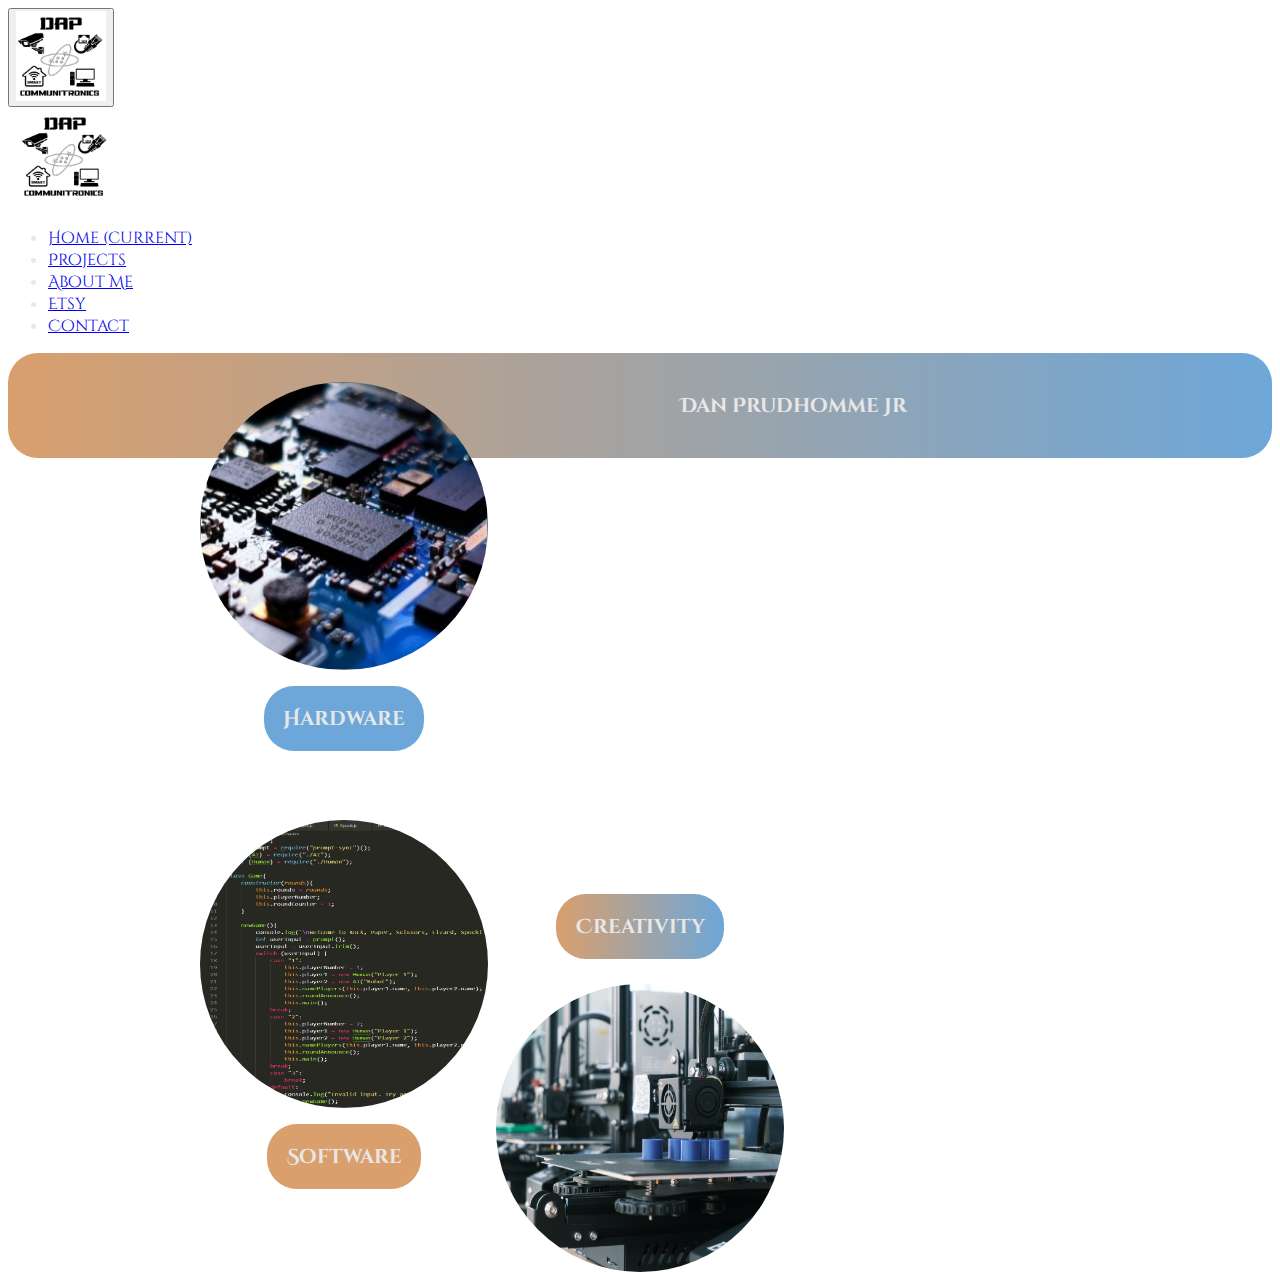
<file: index.html>
<!DOCTYPE html>
<html lang="en">
<head>
    <meta charset="UTF-8">
    <meta http-equiv="X-UA-Compatible" content="IE=edge">
    <meta name="viewport" content="width=device-width, initial-scale=1.0">
    <link rel="stylesheet" href="https://stackpath.bootstrapcdn.com/bootstrap/4.1.3/css/bootstrap.min.css" integrity="sha384-MCw98/SFnGE8fJT3GXwEOngsV7Zt27NXFoaoApmYm81iuXoPkFOJwJ8ERdknLPMO" crossorigin="anonymous">
    <link rel="stylesheet" href="styles.css">
    <link rel="preconnect" href="https://fonts.googleapis.com">
    <link rel="preconnect" href="https://fonts.gstatic.com" crossorigin>
    <link href="https://fonts.googleapis.com/css2?family=Cinzel+Decorative:wght@700&display=swap" rel="stylesheet"> 
    <title>DAPCom</title>
</head>
<body>

  <nav class="navbar navbar-expand-lg navbar-light bg-light">

    <button class="navbar-toggler" type="button" data-toggle="collapse" data-target="#navbarNav" aria-controls="navbarNav" aria-expanded="false" aria-label="Toggle navigation">
      <a class="navbar-brand" href="index.html">
         <img src="./images/Logo.png" width="90" height="90" alt="Logo">
      </a>
    <span class="navbar-toggler-icon"></span>
    </button>
    
    <div class="home__logo--pad">
      <a class="navbar-brand" href="index.html">
        <img class="goaway" src="./images/Logo.png" width="90" height="90" alt="Logo">
      </a>
    </div> 
   
    <div class="collapse navbar-collapse" id="navbarNav">
      <ul class="navbar-nav">
        <li class="nav-item active">
          <a class="nav-link" href="./index.html">Home <span class="sr-only">(current)</span></a>
        </li>
        <li class="nav-item">
          <a class="nav-link" href="./projects.html">Projects</a>
        </li>
        <li class="nav-item">
          <a class="nav-link" href="./about-me.html">About Me</a>
        </li>
        <li class="nav-item">
          <a class="nav-link" href="./etsy-info.html">Etsy</a>
        </li>
        <li class="nav-item">
          <a class="nav-link" href="./contact.html">Contact</a>
        </li>
      </ul>
    </div>
  </nav>

  <div class="home__parent--container"> 
    <div class="home__child--container">
      <div class="center__item"><img class="home__img--circle" src="./images/circuitboard.jpg" alt="Circular picture of a circuitboard"></div>
      <div class="center__item"><p class="home__txt">Hardware</p></div>
    </div>

    <div class="home__child--container">
      <div class="center__item"><img class="home__img--circle" src="./images/codepic.png" alt="Picture of JavaScript"></div>
      <div class="center__item"><p class="home__txt--right">Software</p></div> 
    </div>
  </div>


  <div class="home__child--center">
    <div class="center__item"><p class="home__txt--center">Creativity</p></div> 
    <div class="center__item"><img class="home__img--circle" src="./images/3d.jpg" alt="Picture of Ulitmate Combo"></div>
  </div>

  <div class="home__txt--name home__txt--center">
    <p>Dan Prudhomme Jr</p>
  </div>
    
  

    
    <script src="https://code.jquery.com/jquery-3.3.1.slim.min.js" integrity="sha384-q8i/X+965DzO0rT7abK41JStQIAqVgRVzpbzo5smXKp4YfRvH+8abtTE1Pi6jizo" crossorigin="anonymous"></script>
    <script src="https://cdnjs.cloudflare.com/ajax/libs/popper.js/1.14.3/umd/popper.min.js" integrity="sha384-ZMP7rVo3mIykV+2+9J3UJ46jBk0WLaUAdn689aCwoqbBJiSnjAK/l8WvCWPIPm49" crossorigin="anonymous"></script>
    <script src="https://stackpath.bootstrapcdn.com/bootstrap/4.1.3/js/bootstrap.min.js" integrity="sha384-ChfqqxuZUCnJSK3+MXmPNIyE6ZbWh2IMqE241rYiqJxyMiZ6OW/JmZQ5stwEULTy" crossorigin="anonymous"></script>
</body>
</html>
</file>
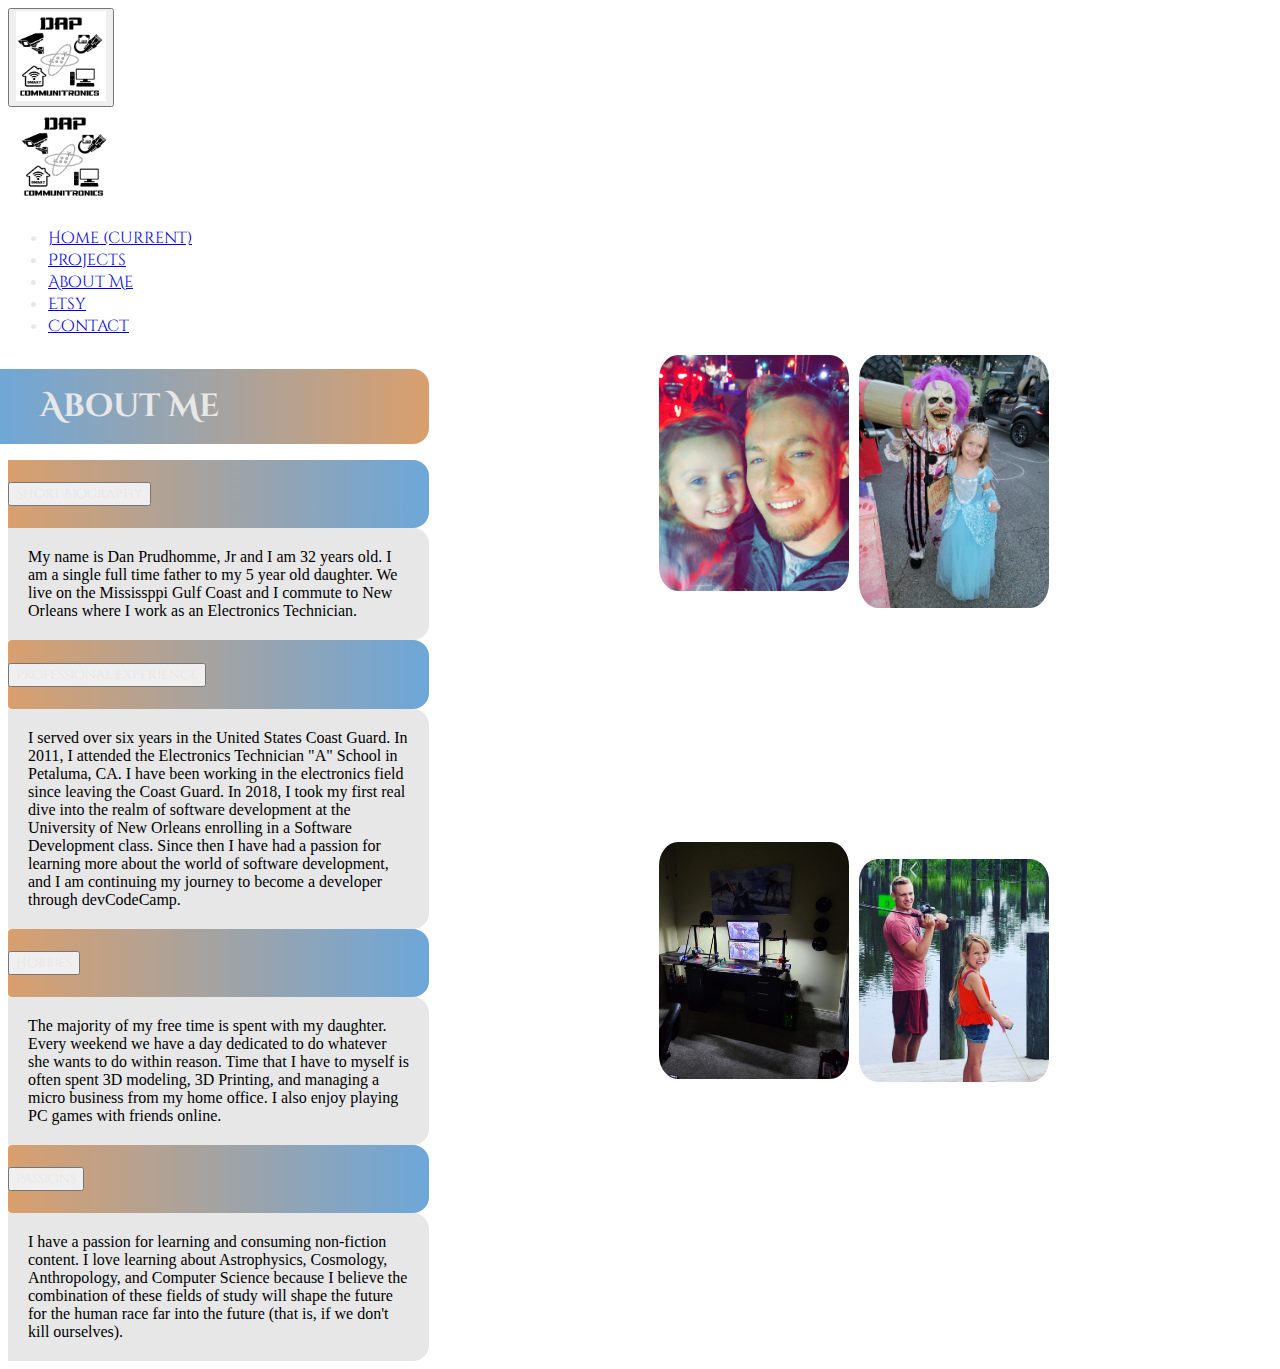
<file: about-me.html>
<!DOCTYPE html>
<html lang="en">
<head>
    <meta charset="UTF-8">
    <meta http-equiv="X-UA-Compatible" content="IE=edge">
    <meta name="viewport" content="width=device-width, initial-scale=1.0">
    <link rel="stylesheet" href="https://stackpath.bootstrapcdn.com/bootstrap/4.1.3/css/bootstrap.min.css" integrity="sha384-MCw98/SFnGE8fJT3GXwEOngsV7Zt27NXFoaoApmYm81iuXoPkFOJwJ8ERdknLPMO" crossorigin="anonymous">
    <link rel="stylesheet" href="styles.css">
    <link rel="preconnect" href="https://fonts.googleapis.com">
    <link rel="preconnect" href="https://fonts.gstatic.com" crossorigin>
    <link href="https://fonts.googleapis.com/css2?family=Cinzel+Decorative:wght@700&display=swap" rel="stylesheet"> 
    <title>DAPCom</title>
</head>
<body>
  <nav class="navbar navbar-expand-lg navbar-light bg-light">
    <button class="navbar-toggler" type="button" data-toggle="collapse" data-target="#navbarNav" aria-controls="navbarNav" aria-expanded="false" aria-label="Toggle navigation">
      <a class="navbar-brand" href="index.html">
         <img src="./images/Logo.png" width="90" height="90" alt="Logo">
      </a>
    <span class="navbar-toggler-icon"></span>
    </button>
    
    <div class="home__logo--pad">
      <a class="navbar-brand" href="index.html">
        <img class="goaway" src="./images/Logo.png" width="90" height="90" alt="Logo">
      </a>
    </div>  
   
    <div class="collapse navbar-collapse" id="navbarNav">
      <ul class="navbar-nav">
        <li class="nav-item">
          <a class="nav-link" href="./index.html">Home <span class="sr-only">(current)</span></a>
        </li>
        <li class="nav-item">
          <a class="nav-link" href="./projects.html">Projects</a>
        </li>
        <li class="nav-item  active">
          <a class="nav-link" href="./about-me.html">About Me</a>
        </li>
        <li class="nav-item">
          <a class="nav-link" href="./etsy-info.html">Etsy</a>
        </li>
        <li class="nav-item">
          <a class="nav-link" href="./contact.html">Contact</a>
        </li>
      </ul>
    </div>
  </nav>

  <div class="project__page--grid"> 
    <div class="project__title">
        <h1 class="project__header--text">About Me</h1>
      <div class="accordion" id="accordionExample">
        <div class="card">
          <div class="card-header projects__dropdown--menu" id="headingOne">
            <h5 class="mb-0">
              <button class="btn btn-link" type="button" data-toggle="collapse" data-target="#collapseOne" aria-expanded="false" aria-controls="collapseOne">
                Short Biography
              </button>
            </h5>
          </div>
      
          <div id="collapseOne" class="collapse" aria-labelledby="headingOne" data-parent="#accordionExample">
            <div class="card-body">
              My name is Dan Prudhomme, Jr and I am 32 years old.  I am a single full time father to my 5 year old daughter.  We live on the Mississppi Gulf Coast and I commute to New Orleans where I work as an Electronics Technician.  
            </div>
          </div>
        </div>
        <div class="card">
          <div class="card-header projects__dropdown--menu" id="headingTwo">
            <h5 class="mb-0">
              <button class="btn btn-link collapsed" type="button" data-toggle="collapse" data-target="#collapseTwo" aria-expanded="false" aria-controls="collapseTwo">
                Professional Experience
              </button>
            </h5>
          </div>
          <div id="collapseTwo" class="collapse" aria-labelledby="headingTwo" data-parent="#accordionExample">
            <div class="card-body">
              I served over six years in the United States Coast Guard.  In 2011, I attended the Electronics Technician "A" School in Petaluma, CA.  I have been working in the electronics field since leaving the Coast Guard.  In 2018, I took my first real dive into the realm of software development at the University of New Orleans enrolling in a Software Development class.  Since then I have had a passion for learning more about the world of software development, and I am continuing my journey to become a developer through devCodeCamp. 
            </div>
          </div>
        </div>
        <div class="card">
          <div class="card-header projects__dropdown--menu" id="headingThree">
            <h5 class="mb-0">
              <button class="btn btn-link collapsed" type="button" data-toggle="collapse" data-target="#collapseThree" aria-expanded="false" aria-controls="collapseThree">
                Hobbies
              </button>
            </h5>
          </div>
          <div id="collapseThree" class="collapse" aria-labelledby="headingThree" data-parent="#accordionExample">
            <div class="card-body">
              The majority of my free time is spent with my daughter.  Every weekend we have a day dedicated to do whatever she wants to do within reason.  Time that I have to myself is often spent 3D modeling, 3D Printing, and managing a micro business from my home office. I also enjoy playing PC games with friends online. 
            </div>
          </div>
        </div>
        <div class="card">
          <div class="card-header projects__dropdown--menu" id="headingFour">
            <h5 class="mb-0">
              <button class="btn btn-link collapsed" type="button" data-toggle="collapse" data-target="#collapseFour" aria-expanded="false" aria-controls="collapseFour">
                Passions
              </button>
            </h5>
          </div>
          <div id="collapseFour" class="collapse" aria-labelledby="headingFour" data-parent="#accordionExample">
            <div class="card-body">
              I have a passion for learning and consuming non-fiction content.  I love learning about Astrophysics, Cosmology, Anthropology, and Computer Science because I believe the combination of these fields of study will shape the future for the human race far into the future (that is, if we don't kill ourselves).
            </div>
          </div>
        </div>
      </div>
    </div>
  <div class="aboutme__img--grid">
    <div class="aboutme__img--center">
      <img class="aboutme__img--code" src="./images/addy-daddy.jpg" alt="father-daughter photo"> 
    </div>
    <div>
        <img class="aboutme__img--code" src="./images/clown.jpg" alt="picture of girl in dress with scary clown">
    </div>
    <div class="aboutme__img--center">
        <img class="aboutme__img--code aboutme__img--desk" src="./images/web about.jpg" alt="picture of BA office setup">
    </div>
    <div>
      <img class="aboutme__img--code" src="./images/fish.jpg" alt="picture of father-daughter fishing">
    </div>
    
</div>
    
    <script src="https://code.jquery.com/jquery-3.3.1.slim.min.js" integrity="sha384-q8i/X+965DzO0rT7abK41JStQIAqVgRVzpbzo5smXKp4YfRvH+8abtTE1Pi6jizo" crossorigin="anonymous"></script>
    <script src="https://cdnjs.cloudflare.com/ajax/libs/popper.js/1.14.3/umd/popper.min.js" integrity="sha384-ZMP7rVo3mIykV+2+9J3UJ46jBk0WLaUAdn689aCwoqbBJiSnjAK/l8WvCWPIPm49" crossorigin="anonymous"></script>
    <script src="https://stackpath.bootstrapcdn.com/bootstrap/4.1.3/js/bootstrap.min.js" integrity="sha384-ChfqqxuZUCnJSK3+MXmPNIyE6ZbWh2IMqE241rYiqJxyMiZ6OW/JmZQ5stwEULTy" crossorigin="anonymous"></script>
</body>
</html>
</file>
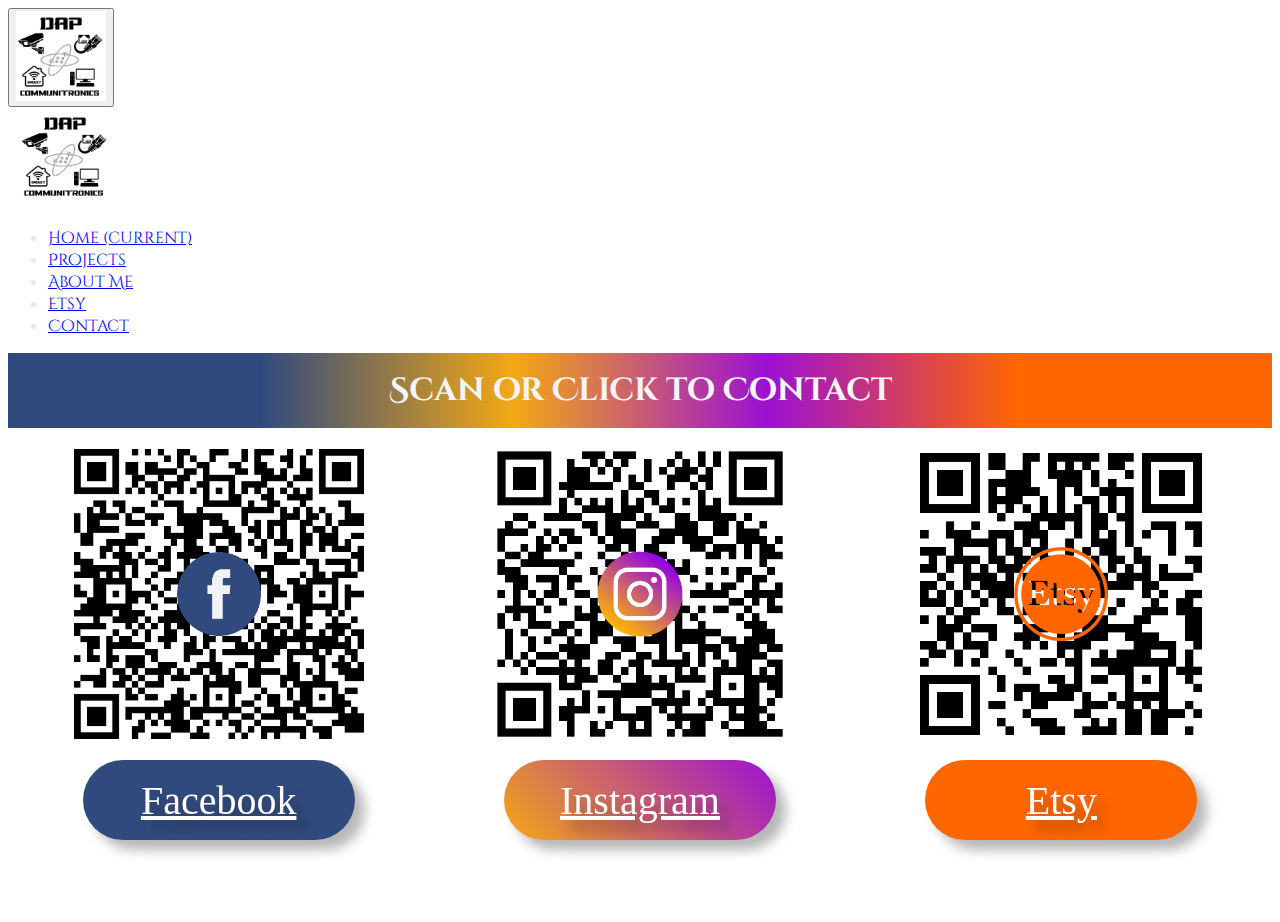
<file: contact.html>
<!DOCTYPE html>
<html lang="en">
<head>
    <meta charset="UTF-8">
    <meta http-equiv="X-UA-Compatible" content="IE=edge">
    <meta name="viewport" content="width=device-width, initial-scale=1.0">
    <link rel="stylesheet" href="https://stackpath.bootstrapcdn.com/bootstrap/4.1.3/css/bootstrap.min.css" integrity="sha384-MCw98/SFnGE8fJT3GXwEOngsV7Zt27NXFoaoApmYm81iuXoPkFOJwJ8ERdknLPMO" crossorigin="anonymous">
    <link rel="stylesheet" href="styles.css">
    <link rel="preconnect" href="https://fonts.googleapis.com">
    <link rel="preconnect" href="https://fonts.gstatic.com" crossorigin>
    <link href="https://fonts.googleapis.com/css2?family=Cinzel+Decorative:wght@700&display=swap" rel="stylesheet"> 
    <title>DAPCom</title>
</head>
<body>
  <nav class="navbar navbar-expand-lg navbar-light bg-light">
    <button class="navbar-toggler" type="button" data-toggle="collapse" data-target="#navbarNav" aria-controls="navbarNav" aria-expanded="false" aria-label="Toggle navigation">
      <a class="navbar-brand" href="index.html">
         <img src="./images/Logo.png" width="90" height="90" alt="Logo">
      </a>
    <span class="navbar-toggler-icon"></span>
    </button>
    
    <div class="home__logo--pad">
      <a class="navbar-brand" href="index.html">
        <img class="goaway" src="./images/Logo.png" width="90" height="90" alt="Logo">
      </a>
    </div>  
   
    <div class="collapse navbar-collapse" id="navbarNav">
      <ul class="navbar-nav">
        <li class="nav-item">
          <a class="nav-link" href="./index.html">Home <span class="sr-only">(current)</span></a>
        </li>
        <li class="nav-item">
          <a class="nav-link" href="./projects.html">Projects</a>
        </li>
        <li class="nav-item">
          <a class="nav-link" href="./about-me.html">About Me</a>
        </li>
        <li class="nav-item">
          <a class="nav-link" href="./etsy-info.html">Etsy</a>
        </li>
        <li class="nav-item  active">
          <a class="nav-link" href="./contact.html">Contact</a>
        </li>
      </ul>
    </div>
  </nav>

<div class="center__item contact__background--format">
    <h1 class="contact__text--format">Scan or Click to Contact</h1>
</div>

<div class="contact__images--layout">
    <img src="./images/qr-code IG.png" class="contact__images">
    <img src="./images/qr-code instagram.png" class="contact__images">
    <img src="./images/qr-code etsy.png" class="contact__images">
    <div class="contact__buttons contact__buttons--facebook-color"><a href="https://www.facebook.com/DAP-Communitronics-102305614928152/" target="_blank"><div class="contact__buttons">Facebook</div></a></div> 
    <div class="contact__buttons contact__buttons--instagram-color"><a href="https://instagram.com/dap_communitronics" target="_blank"><div class="contact__buttons">Instagram</div></a></div> 
    <div class="contact__buttons contact__buttons--etsy-color"><a href="https://www.etsy.com/shop/DAPCom" target="_blank"><div class="contact__buttons">Etsy</div></a></div>
</div>

    <script src="https://code.jquery.com/jquery-3.3.1.slim.min.js" integrity="sha384-q8i/X+965DzO0rT7abK41JStQIAqVgRVzpbzo5smXKp4YfRvH+8abtTE1Pi6jizo" crossorigin="anonymous"></script>
    <script src="https://cdnjs.cloudflare.com/ajax/libs/popper.js/1.14.3/umd/popper.min.js" integrity="sha384-ZMP7rVo3mIykV+2+9J3UJ46jBk0WLaUAdn689aCwoqbBJiSnjAK/l8WvCWPIPm49" crossorigin="anonymous"></script>
    <script src="https://stackpath.bootstrapcdn.com/bootstrap/4.1.3/js/bootstrap.min.js" integrity="sha384-ChfqqxuZUCnJSK3+MXmPNIyE6ZbWh2IMqE241rYiqJxyMiZ6OW/JmZQ5stwEULTy" crossorigin="anonymous"></script>
</body>
</html>
</file>
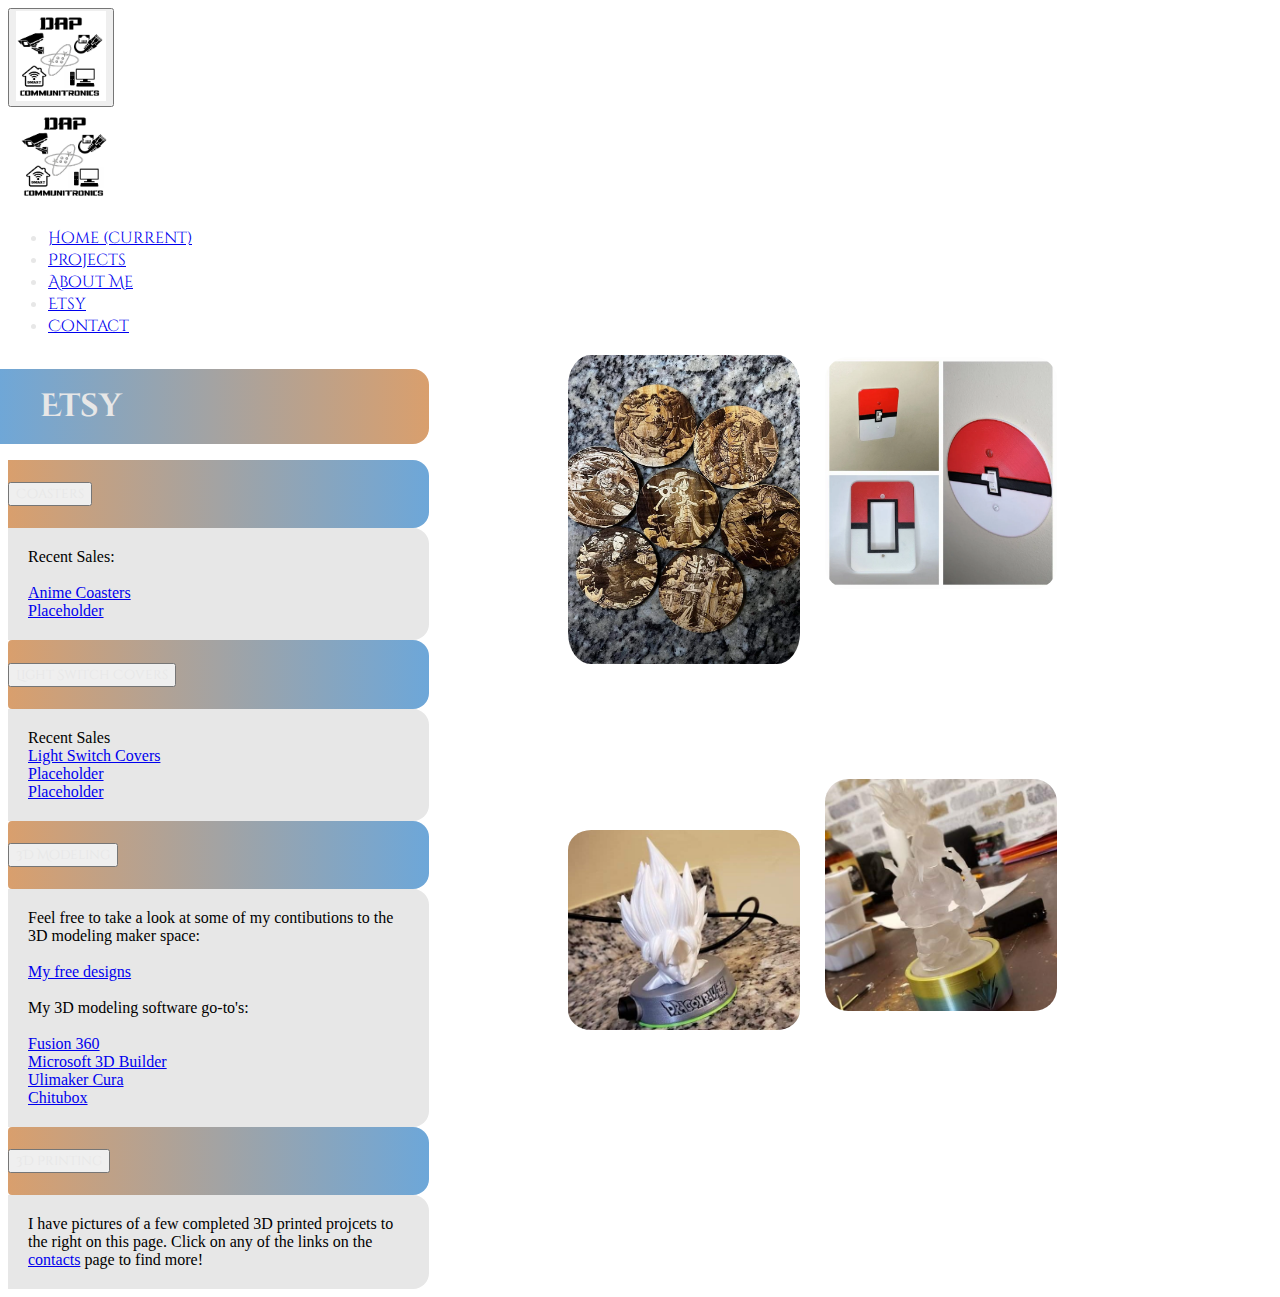
<file: etsy-info.html>
<!DOCTYPE html>
<html lang="en">
<head>
    <meta charset="UTF-8">
    <meta http-equiv="X-UA-Compatible" content="IE=edge">
    <meta name="viewport" content="width=device-width, initial-scale=1.0">
    <link rel="stylesheet" href="https://stackpath.bootstrapcdn.com/bootstrap/4.1.3/css/bootstrap.min.css" integrity="sha384-MCw98/SFnGE8fJT3GXwEOngsV7Zt27NXFoaoApmYm81iuXoPkFOJwJ8ERdknLPMO" crossorigin="anonymous">
    <link rel="stylesheet" href="styles.css">
    <link rel="preconnect" href="https://fonts.googleapis.com">
    <link rel="preconnect" href="https://fonts.gstatic.com" crossorigin>
    <link href="https://fonts.googleapis.com/css2?family=Cinzel+Decorative:wght@700&display=swap" rel="stylesheet"> 
    <title>DAPCom</title>
</head>
<body>
  <nav class="navbar navbar-expand-lg navbar-light bg-light">

    <button class="navbar-toggler" type="button" data-toggle="collapse" data-target="#navbarNav" aria-controls="navbarNav" aria-expanded="false" aria-label="Toggle navigation">
        <a class="navbar-brand" href="index.html">
           <img src="./images/Logo.png" width="90" height="90" alt="Logo">
        </a>
    <span class="navbar-toggler-icon"></span>
    </button>
    
    <div class="home__logo--pad">
      <a class="navbar-brand" href="index.html">
        <img class="goaway" src="./images/Logo.png" width="90" height="90" alt="Logo">
      </a>
    </div>  
   
    <div class="collapse navbar-collapse" id="navbarNav">
      <ul class="navbar-nav">
        <li class="nav-item">
          <a class="nav-link" href="./index.html">Home <span class="sr-only">(current)</span></a>
        </li>
        <li class="nav-item  active">
          <a class="nav-link" href="./projects.html">Projects</a>
        </li>
        <li class="nav-item">
          <a class="nav-link" href="./about-me.html">About Me</a>
        </li>
        <li class="nav-item">
          <a class="nav-link" href="./etsy-info.html">Etsy</a>
        </li>
        <li class="nav-item">
          <a class="nav-link" href="./contact.html">Contact</a>
        </li>
      </ul>
    </div>
  </nav>

<div class="project__page--grid"> 
    <div class="project__title">
        <h1  class="project__header--text">Etsy</h1>
      <div class="accordion" id="accordionExample">
        <div class="card">
          <div class="card-header projects__dropdown--menu" id="headingOne">
            <h5 class="mb-0">
              <button class="btn btn-link" type="button" data-toggle="collapse" data-target="#collapseOne" aria-expanded="false" aria-controls="collapseOne">
                Coasters
              </button>
            </h5>
          </div>
      
          <div id="collapseOne" class="collapse" aria-labelledby="headingOne" data-parent="#accordionExample">
            <div class="card-body">
              Recent Sales: 
              <br><br><a href="https://www.etsy.com/listing/1185804644/anime-one-piece-wooden-coasters?click_key=647b9fb0633f2f287161f98df678cff75843a723%3A1185804644&click_sum=96ba791b&ref=shop_home_active_1&crt=1" target="blank_">Anime Coasters</a>
       
              <br><a href="https://www.etsy.com/shop/AnimeFreakQT?ref=simple-shop-header-name&listing_id=1185779038" target="blank_">Placeholder</a>
            </div>
          </div>
        </div>
        <div class="card">
          <div class="card-header projects__dropdown--menu" id="headingTwo">
            <h5 class="mb-0">
              <button class="btn btn-link collapsed" type="button" data-toggle="collapse" data-target="#collapseTwo" aria-expanded="false" aria-controls="collapseTwo">
                Light Switch Covers
              </button>
            </h5>
          </div>
          <div id="collapseTwo" class="collapse" aria-labelledby="headingTwo" data-parent="#accordionExample">
            <div class="card-body">
              Recent Sales
              <br><a href="https://www.etsy.com/listing/1185779038/pokemon-light-switch-cover?click_key=872d821ab3e5b0d54db65383706c618f01bf8557%3A1185779038&click_sum=77b8f092&ref=shop_home_active_2" target="blank_">Light Switch Covers</a>
              <br><a href="#">Placeholder</a>
              <br><a href="#">Placeholder</a>
            </div>
          </div>
        </div>
        <div class="card">
          <div class="card-header projects__dropdown--menu" id="headingThree">
            <h5 class="mb-0">
              <button class="btn btn-link collapsed" type="button" data-toggle="collapse" data-target="#collapseThree" aria-expanded="false" aria-controls="collapseThree">
                3D Modeling
              </button>
            </h5>
          </div>
          <div id="collapseThree" class="collapse" aria-labelledby="headingThree" data-parent="#accordionExample">
            <div class="card-body">
              Feel free to take a look at some of my contibutions to the 3D modeling maker space:
              <br><br><a href="https://www.thingiverse.com/kingdanx/designs" target="blank_">My free designs</a>
              <br><br>My 3D modeling software go-to's:
              <br><br><a href="https://www.autodesk.com/products/fusion-360/free-trial" target="blank_">Fusion 360</a>
              <br><a href="https://www.microsoft.com/en-us/p/3d-builder/9wzdncrfj3t6" target="blank_">Microsoft 3D Builder</a>
              <br><a href="https://ultimaker.com/software/ultimaker-cura" target="blank_">Ulimaker Cura</a>
              <br><a href="https://www.chitubox.com/en/download/chitubox-free" target="blank_">Chitubox</a>
            </div>
          </div>
        </div>
        <div class="card">
          <div class="card-header projects__dropdown--menu" id="headingFour">
            <h5 class="mb-0">
              <button class="btn btn-link collapsed" type="button" data-toggle="collapse" data-target="#collapseFour" aria-expanded="false" aria-controls="collapseFour">
                3D Printing
              </button>
            </h5>
          </div>
          <div id="collapseFour" class="collapse" aria-labelledby="headingFour" data-parent="#accordionExample">
            <div class="card-body">
              I have pictures of a few completed 3D printed projcets to the right on this page.  Click on any of the links on the <a href="./contact.html">contacts</a> page to find more!
            </div>
        </div>
      </div>
    </div>
</div>
<div class="project__img--grid">
    <div>
        <img class="project__img--code project__img--code1" src="./images/coasters.webp" alt="picture of JavaScript">
    </div>
    <div>
        <img class="project__img--code project__img--squirt" src="./images/light switch covers.webp" alt="picture of JavaScript">
    </div>
    <div>
        <img class="project__img--code project__img--goku" src="./images/glowku off.jpg" alt="picture of JavaScript">
    </div>
    <div>
        <img class="project__img--code project__img--KDA" src="./images/kda oof.jpeg" alt="picture of JavaScript">
    </div>
</div>
    
    
    
    <script src="https://code.jquery.com/jquery-3.3.1.slim.min.js" integrity="sha384-q8i/X+965DzO0rT7abK41JStQIAqVgRVzpbzo5smXKp4YfRvH+8abtTE1Pi6jizo" crossorigin="anonymous"></script>
    <script src="https://cdnjs.cloudflare.com/ajax/libs/popper.js/1.14.3/umd/popper.min.js" integrity="sha384-ZMP7rVo3mIykV+2+9J3UJ46jBk0WLaUAdn689aCwoqbBJiSnjAK/l8WvCWPIPm49" crossorigin="anonymous"></script>
    <script src="https://stackpath.bootstrapcdn.com/bootstrap/4.1.3/js/bootstrap.min.js" integrity="sha384-ChfqqxuZUCnJSK3+MXmPNIyE6ZbWh2IMqE241rYiqJxyMiZ6OW/JmZQ5stwEULTy" crossorigin="anonymous"></script>
</body>
</html>
</file>
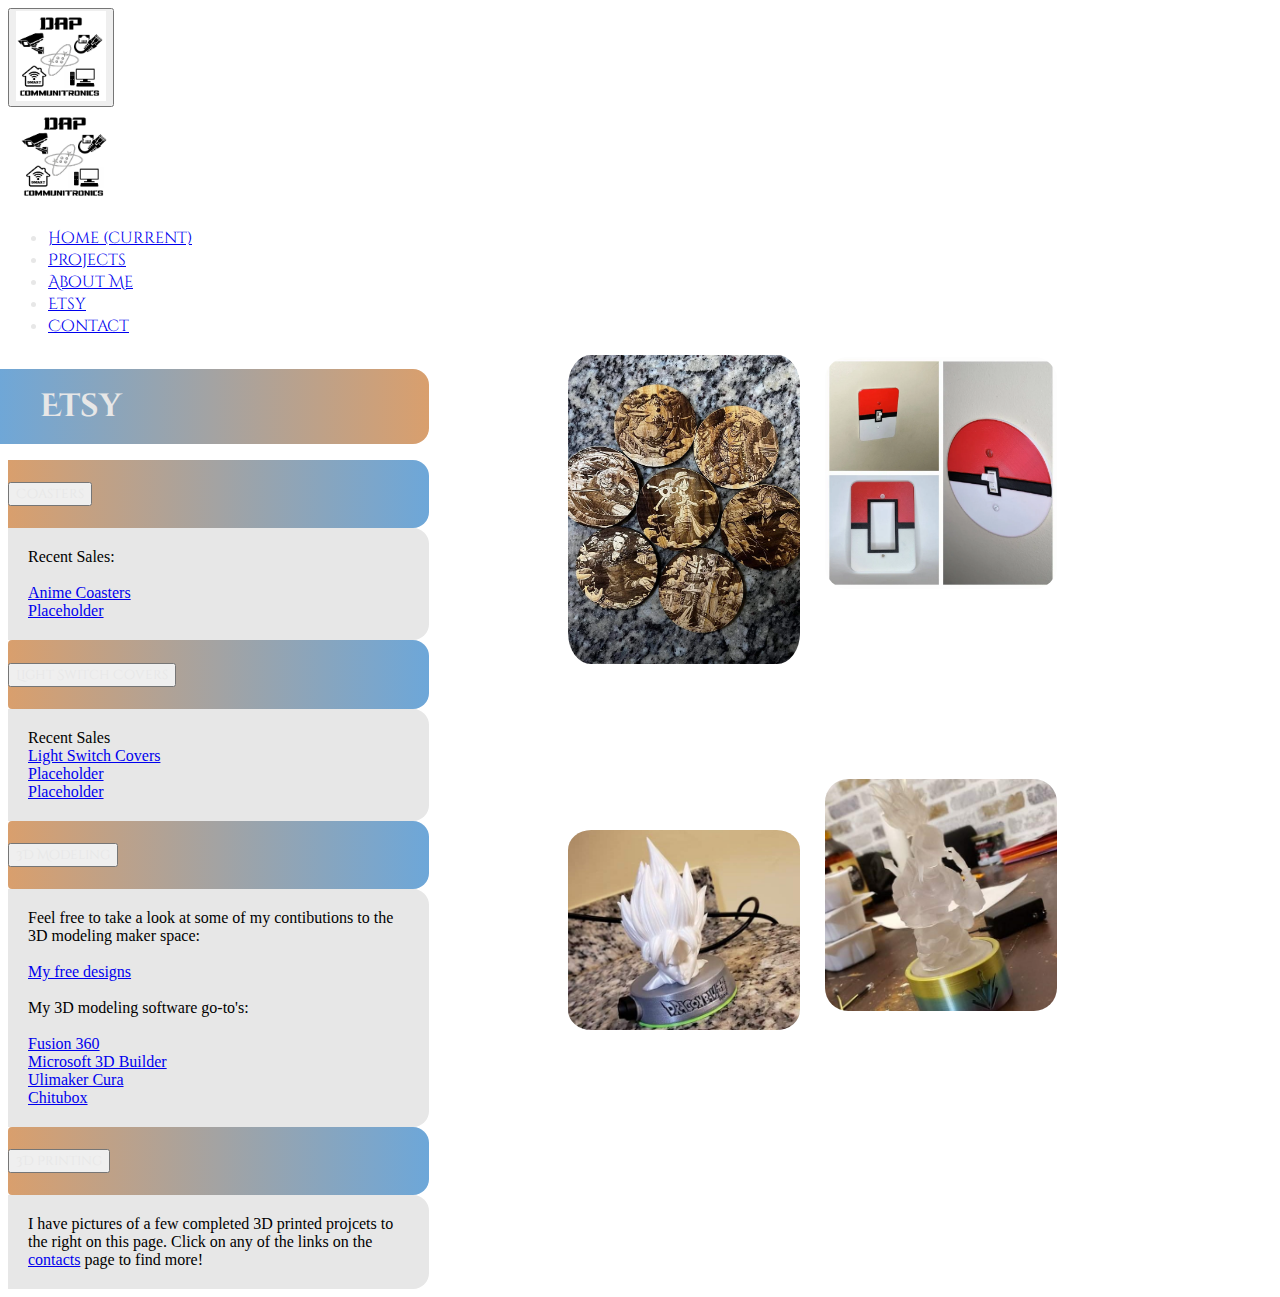
<file: Etsy.html>
<!DOCTYPE html>
<html lang="en">
<head>
    <meta charset="UTF-8">
    <meta http-equiv="X-UA-Compatible" content="IE=edge">
    <meta name="viewport" content="width=device-width, initial-scale=1.0">
    <link rel="stylesheet" href="https://stackpath.bootstrapcdn.com/bootstrap/4.1.3/css/bootstrap.min.css" integrity="sha384-MCw98/SFnGE8fJT3GXwEOngsV7Zt27NXFoaoApmYm81iuXoPkFOJwJ8ERdknLPMO" crossorigin="anonymous">
    <link rel="stylesheet" href="styles.css">
    <link rel="preconnect" href="https://fonts.googleapis.com">
    <link rel="preconnect" href="https://fonts.gstatic.com" crossorigin>
    <link href="https://fonts.googleapis.com/css2?family=Cinzel+Decorative:wght@700&display=swap" rel="stylesheet"> 
    <title>DAPCom</title>
</head>
<body>
  <nav class="navbar navbar-expand-lg navbar-light bg-light">

    <button class="navbar-toggler" type="button" data-toggle="collapse" data-target="#navbarNav" aria-controls="navbarNav" aria-expanded="false" aria-label="Toggle navigation">
        <a class="navbar-brand" href="index.html">
           <img src="./images/Logo.png" width="90" height="90" alt="Logo">
        </a>
    <span class="navbar-toggler-icon"></span>
    </button>
    
    <div class="home__logo--pad">
      <a class="navbar-brand" href="index.html">
        <img class="goaway" src="./images/Logo.png" width="90" height="90" alt="Logo">
      </a>
    </div>  
   
    <div class="collapse navbar-collapse" id="navbarNav">
      <ul class="navbar-nav">
        <li class="nav-item">
          <a class="nav-link" href="./index.html">Home <span class="sr-only">(current)</span></a>
        </li>
        <li class="nav-item  active">
          <a class="nav-link" href="./projects.html">Projects</a>
        </li>
        <li class="nav-item">
          <a class="nav-link" href="./about-me.html">About Me</a>
        </li>
        <li class="nav-item">
          <a class="nav-link" href="./etsy.html">Etsy</a>
        </li>
        <li class="nav-item">
          <a class="nav-link" href="./contact.html">Contact</a>
        </li>
      </ul>
    </div>
  </nav>

<div class="project__page--grid"> 
    <div class="project__title">
        <h1  class="project__header--text">Etsy</h1>
      <div class="accordion" id="accordionExample">
        <div class="card">
          <div class="card-header projects__dropdown--menu" id="headingOne">
            <h5 class="mb-0">
              <button class="btn btn-link" type="button" data-toggle="collapse" data-target="#collapseOne" aria-expanded="false" aria-controls="collapseOne">
                Coasters
              </button>
            </h5>
          </div>
      
          <div id="collapseOne" class="collapse" aria-labelledby="headingOne" data-parent="#accordionExample">
            <div class="card-body">
              Recent Sales: 
              <br><br><a href="https://www.etsy.com/listing/1185804644/anime-one-piece-wooden-coasters?click_key=647b9fb0633f2f287161f98df678cff75843a723%3A1185804644&click_sum=96ba791b&ref=shop_home_active_1&crt=1" target="blank_">Anime Coasters</a>
       
              <br><a href="https://www.etsy.com/shop/AnimeFreakQT?ref=simple-shop-header-name&listing_id=1185779038" target="blank_">Placeholder</a>
            </div>
          </div>
        </div>
        <div class="card">
          <div class="card-header projects__dropdown--menu" id="headingTwo">
            <h5 class="mb-0">
              <button class="btn btn-link collapsed" type="button" data-toggle="collapse" data-target="#collapseTwo" aria-expanded="false" aria-controls="collapseTwo">
                Light Switch Covers
              </button>
            </h5>
          </div>
          <div id="collapseTwo" class="collapse" aria-labelledby="headingTwo" data-parent="#accordionExample">
            <div class="card-body">
              Recent Sales
              <br><a href="https://www.etsy.com/listing/1185779038/pokemon-light-switch-cover?click_key=872d821ab3e5b0d54db65383706c618f01bf8557%3A1185779038&click_sum=77b8f092&ref=shop_home_active_2" target="blank_">Light Switch Covers</a>
              <br><a href="#">Placeholder</a>
              <br><a href="#">Placeholder</a>
            </div>
          </div>
        </div>
        <div class="card">
          <div class="card-header projects__dropdown--menu" id="headingThree">
            <h5 class="mb-0">
              <button class="btn btn-link collapsed" type="button" data-toggle="collapse" data-target="#collapseThree" aria-expanded="false" aria-controls="collapseThree">
                3D Modeling
              </button>
            </h5>
          </div>
          <div id="collapseThree" class="collapse" aria-labelledby="headingThree" data-parent="#accordionExample">
            <div class="card-body">
              Feel free to take a look at some of my contibutions to the 3D modeling maker space:
              <br><br><a href="https://www.thingiverse.com/kingdanx/designs" target="blank_">My free designs</a>
              <br><br>My 3D modeling software go-to's:
              <br><br><a href="https://www.autodesk.com/products/fusion-360/free-trial" target="blank_">Fusion 360</a>
              <br><a href="https://www.microsoft.com/en-us/p/3d-builder/9wzdncrfj3t6" target="blank_">Microsoft 3D Builder</a>
              <br><a href="https://ultimaker.com/software/ultimaker-cura" target="blank_">Ulimaker Cura</a>
              <br><a href="https://www.chitubox.com/en/download/chitubox-free" target="blank_">Chitubox</a>
            </div>
          </div>
        </div>
        <div class="card">
          <div class="card-header projects__dropdown--menu" id="headingFour">
            <h5 class="mb-0">
              <button class="btn btn-link collapsed" type="button" data-toggle="collapse" data-target="#collapseFour" aria-expanded="false" aria-controls="collapseFour">
                3D Printing
              </button>
            </h5>
          </div>
          <div id="collapseFour" class="collapse" aria-labelledby="headingFour" data-parent="#accordionExample">
            <div class="card-body">
              I have pictures of a few completed 3D printed projcets to the right on this page.  Click on any of the links on the <a href="./contact.html">contacts</a> page to find more!
            </div>
        </div>
      </div>
    </div>
</div>
<div class="project__img--grid">
    <div>
        <img class="project__img--code project__img--code1" src="./images/coasters.webp" alt="picture of JavaScript">
    </div>
    <div>
        <img class="project__img--code project__img--squirt" src="./images/light switch covers.webp" alt="picture of JavaScript">
    </div>
    <div>
        <img class="project__img--code project__img--goku" src="./images/glowku off.jpg" alt="picture of JavaScript">
    </div>
    <div>
        <img class="project__img--code project__img--KDA" src="./images/kda oof.jpeg" alt="picture of JavaScript">
    </div>
</div>
    
    
    
    <script src="https://code.jquery.com/jquery-3.3.1.slim.min.js" integrity="sha384-q8i/X+965DzO0rT7abK41JStQIAqVgRVzpbzo5smXKp4YfRvH+8abtTE1Pi6jizo" crossorigin="anonymous"></script>
    <script src="https://cdnjs.cloudflare.com/ajax/libs/popper.js/1.14.3/umd/popper.min.js" integrity="sha384-ZMP7rVo3mIykV+2+9J3UJ46jBk0WLaUAdn689aCwoqbBJiSnjAK/l8WvCWPIPm49" crossorigin="anonymous"></script>
    <script src="https://stackpath.bootstrapcdn.com/bootstrap/4.1.3/js/bootstrap.min.js" integrity="sha384-ChfqqxuZUCnJSK3+MXmPNIyE6ZbWh2IMqE241rYiqJxyMiZ6OW/JmZQ5stwEULTy" crossorigin="anonymous"></script>
</body>
</html>
</file>
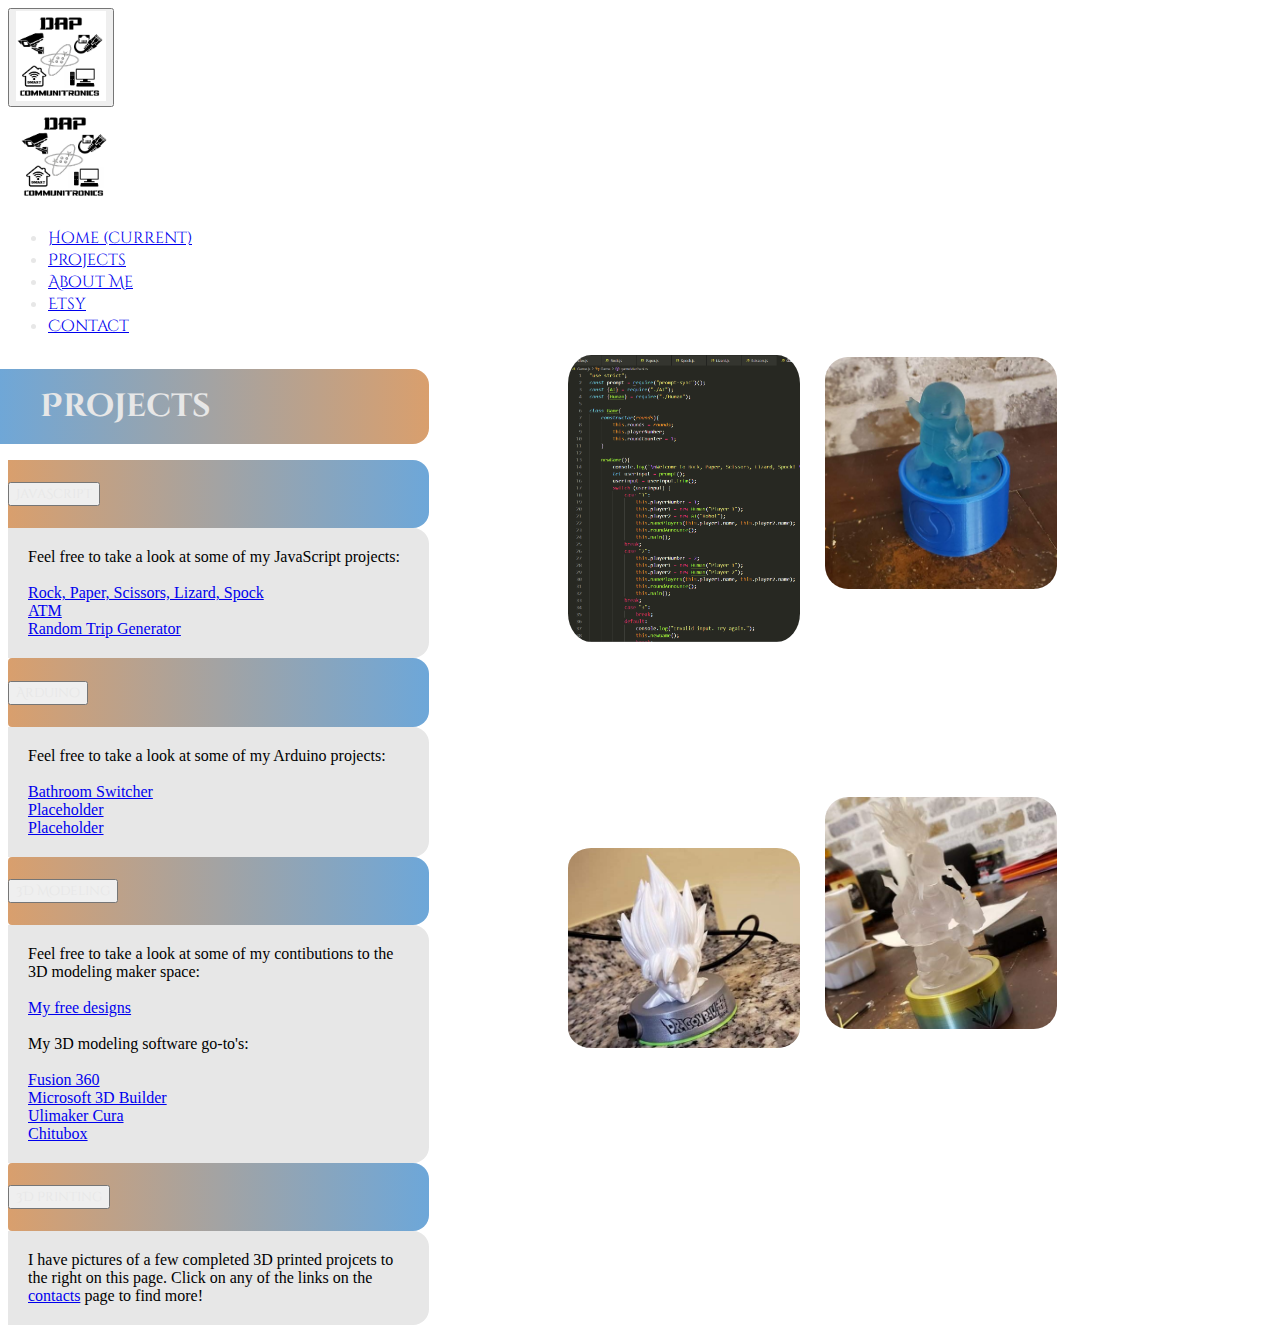
<file: projects.html>
<!DOCTYPE html>
<html lang="en">
<head>
    <meta charset="UTF-8">
    <meta http-equiv="X-UA-Compatible" content="IE=edge">
    <meta name="viewport" content="width=device-width, initial-scale=1.0">
    <link rel="stylesheet" href="https://stackpath.bootstrapcdn.com/bootstrap/4.1.3/css/bootstrap.min.css" integrity="sha384-MCw98/SFnGE8fJT3GXwEOngsV7Zt27NXFoaoApmYm81iuXoPkFOJwJ8ERdknLPMO" crossorigin="anonymous">
    <link rel="stylesheet" href="styles.css">
    <link rel="preconnect" href="https://fonts.googleapis.com">
    <link rel="preconnect" href="https://fonts.gstatic.com" crossorigin>
    <link href="https://fonts.googleapis.com/css2?family=Cinzel+Decorative:wght@700&display=swap" rel="stylesheet"> 
    <title>DAPCom</title>
</head>
<body>
  <nav class="navbar navbar-expand-lg navbar-light bg-light">

    <button class="navbar-toggler" type="button" data-toggle="collapse" data-target="#navbarNav" aria-controls="navbarNav" aria-expanded="false" aria-label="Toggle navigation">
        <a class="navbar-brand" href="index.html">
           <img src="./images/Logo.png" width="90" height="90" alt="Logo">
        </a>
    <span class="navbar-toggler-icon"></span>
    </button>
    
    <div class="home__logo--pad">
      <a class="navbar-brand" href="index.html">
        <img class="goaway" src="./images/Logo.png" width="90" height="90" alt="Logo">
      </a>
    </div>  
   
    <div class="collapse navbar-collapse" id="navbarNav">
      <ul class="navbar-nav">
        <li class="nav-item">
          <a class="nav-link" href="./index.html">Home <span class="sr-only">(current)</span></a>
        </li>
        <li class="nav-item  active">
          <a class="nav-link" href="./projects.html">Projects</a>
        </li>
        <li class="nav-item">
          <a class="nav-link" href="./about-me.html">About Me</a>
        </li>
        <li class="nav-item">
          <a class="nav-link" href="./etsy-info.html">Etsy</a>
        </li>
        <li class="nav-item">
          <a class="nav-link" href="./contact.html">Contact</a>
        </li>
      </ul>
    </div>
  </nav>

<div class="project__page--grid"> 
    <div class="project__title">
        <h1  class="project__header--text">Projects</h1>
      <div class="accordion" id="accordionExample">
        <div class="card">
          <div class="card-header projects__dropdown--menu" id="headingOne">
            <h5 class="mb-0">
              <button class="btn btn-link" type="button" data-toggle="collapse" data-target="#collapseOne" aria-expanded="false" aria-controls="collapseOne">
                JavaScript
              </button>
            </h5>
          </div>
      
          <div id="collapseOne" class="collapse" aria-labelledby="headingOne" data-parent="#accordionExample">
            <div class="card-body">
              Feel free to take a look at some of my JavaScript projects: 
              <br><br><a href="https://github.com/KingDanx/RPSLS2.0" target="blank_">Rock, Paper, Scissors, Lizard, Spock</a>
              <br><a href="https://github.com/KingDanx/ATM-User-Stories" target="blank_">ATM</a>
              <br><a href="https://github.com/KingDanx/Day-Trip-Generator" target="blank_">Random Trip Generator</a>
            </div>
          </div>
        </div>
        <div class="card">
          <div class="card-header projects__dropdown--menu" id="headingTwo">
            <h5 class="mb-0">
              <button class="btn btn-link collapsed" type="button" data-toggle="collapse" data-target="#collapseTwo" aria-expanded="false" aria-controls="collapseTwo">
                Arduino
              </button>
            </h5>
          </div>
          <div id="collapseTwo" class="collapse" aria-labelledby="headingTwo" data-parent="#accordionExample">
            <div class="card-body">
              Feel free to take a look at some of my Arduino projects: 
              <br><br><a href="https://github.com/KingDanx/Bathroom-Switcher" target="blank_">Bathroom Switcher</a>
              <br><a href="#">Placeholder</a>
              <br><a href="#">Placeholder</a>
            </div>
          </div>
        </div>
        <div class="card">
          <div class="card-header projects__dropdown--menu" id="headingThree">
            <h5 class="mb-0">
              <button class="btn btn-link collapsed" type="button" data-toggle="collapse" data-target="#collapseThree" aria-expanded="false" aria-controls="collapseThree">
                3D Modeling
              </button>
            </h5>
          </div>
          <div id="collapseThree" class="collapse" aria-labelledby="headingThree" data-parent="#accordionExample">
            <div class="card-body">
              Feel free to take a look at some of my contibutions to the 3D modeling maker space:
              <br><br><a href="https://www.thingiverse.com/kingdanx/designs" target="blank_">My free designs</a>
              <br><br>My 3D modeling software go-to's:
              <br><br><a href="https://www.autodesk.com/products/fusion-360/free-trial" target="blank_">Fusion 360</a>
              <br><a href="https://www.microsoft.com/en-us/p/3d-builder/9wzdncrfj3t6" target="blank_">Microsoft 3D Builder</a>
              <br><a href="https://ultimaker.com/software/ultimaker-cura" target="blank_">Ulimaker Cura</a>
              <br><a href="https://www.chitubox.com/en/download/chitubox-free" target="blank_">Chitubox</a>
            </div>
          </div>
        </div>
        <div class="card">
          <div class="card-header projects__dropdown--menu" id="headingFour">
            <h5 class="mb-0">
              <button class="btn btn-link collapsed" type="button" data-toggle="collapse" data-target="#collapseFour" aria-expanded="false" aria-controls="collapseFour">
                3D Printing
              </button>
            </h5>
          </div>
          <div id="collapseFour" class="collapse" aria-labelledby="headingFour" data-parent="#accordionExample">
            <div class="card-body">
              I have pictures of a few completed 3D printed projcets to the right on this page.  Click on any of the links on the <a href="./contact.html">contacts</a> page to find more!
            </div>
        </div>
      </div>
    </div>
</div>
<div class="project__img--grid">
    <div>
        <img class="project__img--code project__img--code1" src="./images/codepic.png" alt="picture of JavaScript">
    </div>
    <div>
        <img class="project__img--code project__img--squirt" src="./images/spirtbombsquirt off.jpeg" alt="picture of JavaScript">
    </div>
    <div>
        <img class="project__img--code project__img--goku" src="./images/glowku off.jpg" alt="picture of JavaScript">
    </div>
    <div>
        <img class="project__img--code project__img--KDA" src="./images/kda oof.jpeg" alt="picture of JavaScript">
    </div>
</div>
    
    
    
    <script src="https://code.jquery.com/jquery-3.3.1.slim.min.js" integrity="sha384-q8i/X+965DzO0rT7abK41JStQIAqVgRVzpbzo5smXKp4YfRvH+8abtTE1Pi6jizo" crossorigin="anonymous"></script>
    <script src="https://cdnjs.cloudflare.com/ajax/libs/popper.js/1.14.3/umd/popper.min.js" integrity="sha384-ZMP7rVo3mIykV+2+9J3UJ46jBk0WLaUAdn689aCwoqbBJiSnjAK/l8WvCWPIPm49" crossorigin="anonymous"></script>
    <script src="https://stackpath.bootstrapcdn.com/bootstrap/4.1.3/js/bootstrap.min.js" integrity="sha384-ChfqqxuZUCnJSK3+MXmPNIyE6ZbWh2IMqE241rYiqJxyMiZ6OW/JmZQ5stwEULTy" crossorigin="anonymous"></script>
</body>
</html>
</file>
<file: styles.css>
.bg-light{
    background-color: #ffffff!important;
    font-family: 'Cinzel Decorative', cursive;
    color: #e7e7e7;
}

.home__txt--name{
    font-family: 'Cinzel Decorative', cursive;
    color: #e7e7e7;
    font-size: 20px;
}
 

.navbar-toggler{
    align-items: initial;
}

.home__logo--pad{
    padding: 4px 12px 4px 12px;
}

.home__img--circle{
    border-radius: 50%;
    margin-top: 3%;
    width: 18rem;
    height: 18rem;
}

.home__txt{
    border: #ffffff;
    background-color: #6da7d9;
    color: #e7e7e7;
    font-size: 20px;
    font-weight: bold;
    margin-top: 1rem;
    margin-right: 158rem;
    margin-left: 158rem;
    padding-left: 1.2rem;
    padding-right: 1.2rem;
    padding-bottom: 1.2rem;
    padding-top: 1.2rem;
    border-radius: 30px;
}

.home__txt--right{
    border: #ffffff;
    background-color: #d99f6d;
    color: #e7e7e7;
    font-size: 20px;
    font-weight: bold;
    margin-top: 1rem;
    margin-right: 158rem;
    margin-left: 158rem;
    padding-left: 1.2rem;
    padding-right: 1.2rem;
    padding-bottom: 1.2rem;
    padding-top: 1.2rem;
    border-radius: 30px;
}

.home__txt--center{ 
    border: #ffffff;
    background-image: linear-gradient(to right,#d99f6d, #6da7d9);
    font-family: 'Cinzel Decorative', cursive;
    color: #e7e7e7;
    font-size: 20px;
    font-weight: bold;
    margin-bottom: 1rem;
    padding-left: 1.2rem;
    padding-right: 1.2rem;
    padding-bottom: 1.2rem;
    padding-top: 1.2rem;
    border-radius: 30px;
}

.tab__shift--right{
    text-align: right;
}

.tab__shift--left{
    text-align: left;
}

.center__item{
    display: grid;
	place-content: center;
}
.right__item{
    display: grid;
	place-content: right;
}

.home_parent--container{
    padding: 20px;
}

.home__child--container{
    width: 50%;
    padding: 20px;
    float: left;
    font-family: 'Cinzel Decorative', cursive;
    color: #e7e7e7;
}
.home__child--center{
    width: 100%;
    margin-top: -22.2rem;
    float: left;
    font-family: 'Cinzel Decorative', cursive;
    color: #e7e7e7;
}

.contact__background--format{
    padding: 1rem;
    background-image:linear-gradient(to right, #314A7E 20%, #F4A814 40%, #9B11D3 60%, #FF6600 80%);
    font-family: 'Cinzel Decorative', cursive;
    color: whitesmoke;
}

.contact__text--format{
   margin: 0rem;
}

.contact__images--layout{
    display: grid;
    grid-template-columns: 1fr 1fr 1fr;
    grid-template-rows: 0.5fr 0.5fr;
    justify-items: center;
    margin-top: 0rem;
}

.contact__images{
    width: 75%;
    display: grid;
    place-items: center;
    margin-top: 0.5rem;
}

.contact__buttons{
    display: grid;
    place-items: center;
    width: 17rem;
    height: 5rem;
    font-size: 40px;
    filter: drop-shadow(10px 10px 6px rgba(17, 15, 15, 0.301));
}

.contact__buttons a{
    color: white;
}
.contact__buttons a:hover{
    color: white;
    text-decoration: none;    
}

.contact__buttons--facebook-color{
    background-color: #314A7E;
    border-color: #314A7E;
    border-radius: 500px;
    margin: 1rem;
    margin-top: 0.5rem;
}

.contact__buttons--instagram-color{
    background-image: linear-gradient(45deg, #F4A814, #9B11D3);
    border-color: transparent;
    border-radius: 500px;
    margin: 1rem;
    margin-top: 0.5rem;
}

.contact__buttons--etsy-color{
    background-color: #FF6600;
    border-color: #FF6600;
    border-radius: 500px;
    margin: 1rem;
    margin-top: 0.5rem;
}

.project__page--grid{
    display: grid; 
    grid-template-columns: 0.5fr 1fr;
}

.project__img--grid{
    display: grid;
    grid-template-columns: 1fr 1fr;
    grid-template-rows: 1fr 1fr;
}

.project__img--code {
    width: 55%;
    border-radius: 10%;
    margin: 0.5%;
    margin-left: 2%;
    justify-content: space-evenly;
}

.project__img--KDA {
    margin-top: -10%;
    margin-left: -6%;
}

.project__img--squirt {
    margin-top: 1%;
    margin-left: -6%;
}

.project__img--code1 {
    margin-left: 33%;
}

.project__img--goku {
    margin-left: 33%;
    margin-top: 2%;
}

.project__img--arduino{
    width: 20%;
    border-radius: 10%;
    margin-left: -27%;
    margin-top: -55%; 
}

.projects__dropdown--menu{
    background-image: linear-gradient(to right,#d99f6d, #6da7d9)!important;
    border-bottom-right-radius: 15%;
    border-top-right-radius: 15%;
    margin-right: 0rem;
}

.project__header--text {
    background-image: linear-gradient(to right,#6da7d9, #d99f6d)!important;
    margin: 1rem;
    padding: 1rem;
    border-top-right-radius: 1rem;
    border-bottom-right-radius: 1rem;
    margin-left: -1rem;
    margin-right: 0;
    padding-left: 3rem;
    font-family: 'Cinzel Decorative', cursive;
    color: #e7e7e7;
}

.card-header:first-child {
    border-radius: calc(-4.75rem - 1px) calc(0.9rem - 1px) 0 0;
}

.card {
    position: relative;
    display: -ms-flexbox;
    display: flex;
    -ms-flex-direction: column;
    flex-direction: column;
    min-width: 0;
    word-wrap: break-word;
    background-color: #ffffff;
    background-clip: border-box;
    border: none;
    border-radius: .25rem;
}
.card-body {
    -ms-flex: 1 1 auto;
    flex: 1 1 auto;
    padding: 1.25rem;
    background-color: #e7e7e7;
    border-top-right-radius: 1rem;
    border-bottom-right-radius: 1rem;
}

.accordion .card:not(:first-of-type) .card-header:first-child {
    border-radius: inherit;
    border-bottom-right-radius: 1rem;
    border-top-right-radius: 1rem;
}

.card-header:first-child {
    border-top-right-radius: 1rem;
    border-bottom-right-radius: 1rem;
}

.btn-link{
    font-family: 'Cinzel Decorative', cursive;
    color: #e7e7e7;
}

.aboutme__img--code {
    width: 45%;
    border-radius: 10%;
    margin: 0.5%;
    margin-left: 2%;
    justify-content: space-evenly;
}

.aboutme__img--grid{
    display: grid;
    justify-items: center;
    grid-template-columns: 1fr 1fr;
    grid-template-rows: 1fr 1fr;
}

.aboutme__img--center {
    display: grid;
    justify-items: end;
}

.aboutme__img--desk {
    margin-top: -3.5%;
}

@media only screen and (max-width: 991px){
    .home__child--center{
            margin-top: -14.2rem;
        }
}

@media only screen and (max-width: 991px){
    .goaway{
        display: none;
    }
}

@media only screen and (max-width: 991px){
    .home__txt--center{ 
        border: #ffffff;
        background-color: #6da7d9;
        font-size: 14px;
        font-weight: bold;
        margin-bottom: 1rem;
        padding-left: 0.5rem;
        padding-right: 0.5rem;
        padding-bottom: 0.5rem;
        padding-top: 0.5rem;
        border-radius: 30px;
    }
}

@media only screen and (max-width: 991px){
    .home__txt{ 
        border: #ffffff;
        background-color: #6da7d9;
        font-size: 14px;
        font-weight: bold;
        margin-bottom: 1rem;
        padding-left: 0.5rem;
        padding-right: 0.5rem;
        padding-bottom: 0.5rem;
        padding-top: 0.5rem;
        border-radius: 30px;
    }
}

@media only screen and (max-width: 991px){
    .home__txt--right{ 
        border: #ffffff;
        background-color: #d99f6d;
        font-size: 14px;
        font-weight: bold;
        margin-bottom: 1rem;
        padding-left: 0.5rem;
        padding-right: 0.5rem;
        padding-bottom: 0.5rem;
        padding-top: 0.5rem;
        border-radius: 30px;
    }
}

@media only screen and (max-width: 991px){
    .home__img--circle{
        width: 11rem;
        height: 11rem;
    }
}

@media only screen and (max-height: 628px){
    .home__child--center{
            margin-top: -14.2rem;
        }
}

@media only screen and (max-height: 628px){
    .home__img--circle{
        width: 11rem;
        height: 11rem;
    }
}
</file>
